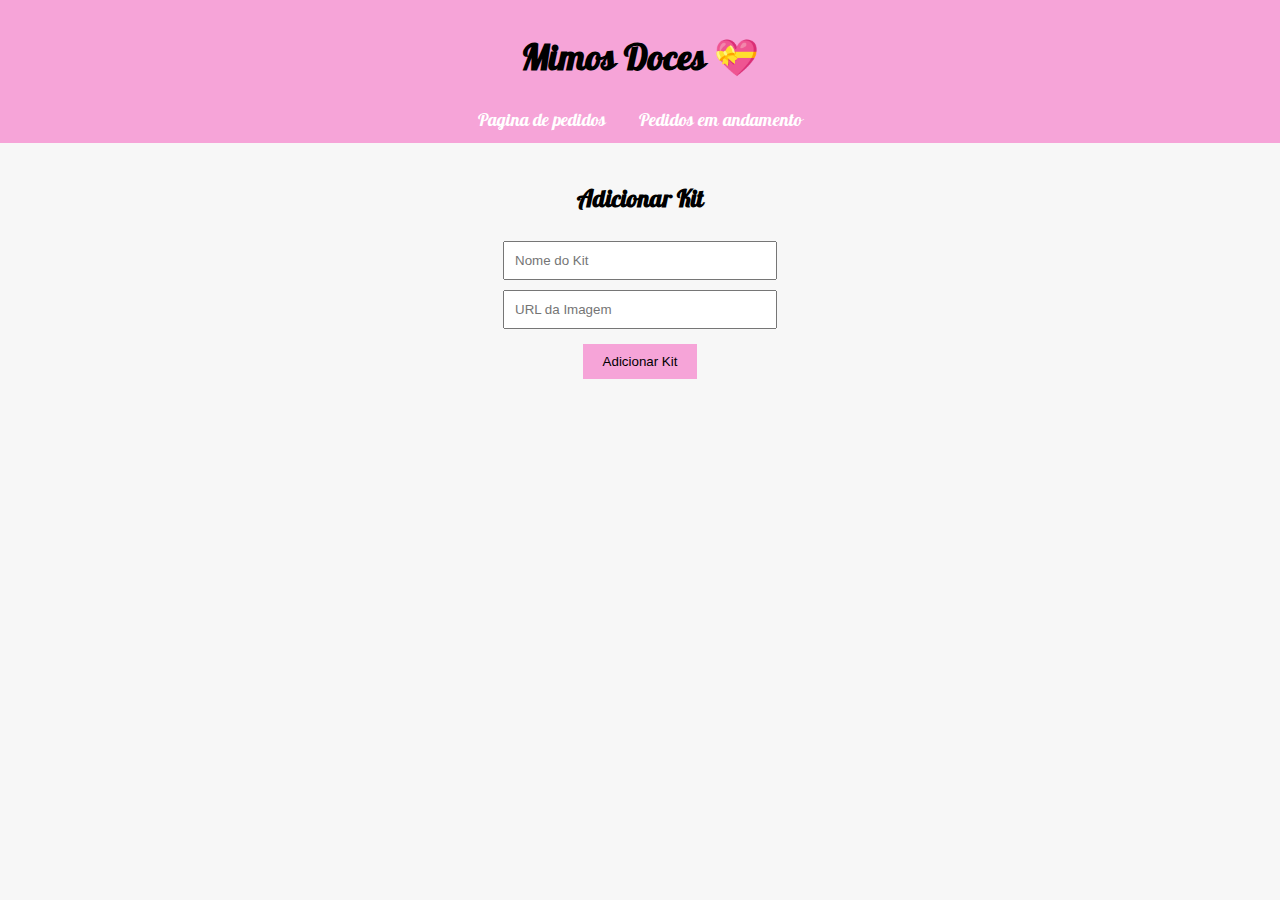
<file: index.html>
<!DOCTYPE html>
<html lang="pt-BR">
<head>
  <meta charset="UTF-8" />
  <meta name="viewport" content="width=device-width, initial-scale=1.0" />
  <link rel="shortcut icon" href="emoji.png" type="image/x-icon">
  
  <title>Página de pedidos</title>
  <link rel="stylesheet" href="style.css" />
  <link rel="preconnect" href="https://fonts.googleapis.com">
  <link rel="preconnect" href="https://fonts.gstatic.com" crossorigin>
  <link href="https://fonts.googleapis.com/css2?family=Pattaya&display=swap" rel="stylesheet">
</head>
<body>
  <header>
    <h1 class="pattaya-regular">Mimos Doces 💝</h1>
    <nav>
      <a href="kits.html">Pagina de pedidos</a>
      <a href="pedidos.html">Pedidos em andamento</a>
    </nav>
  </header>

  <main>
    <section class="adicionar-kit">
      <h2>Adicionar Kit</h2>
      <input type="text" id="kitName" placeholder="Nome do Kit" />
      <input type="text" id="kitImage" placeholder="URL da Imagem" />
      <button onclick="adicionarKit()">Adicionar Kit</button>
    </section>

    <section id="kits" class="kits-container"></section>
  </main>

  <script src="script.js"></script>
</body>
</html>
</file>
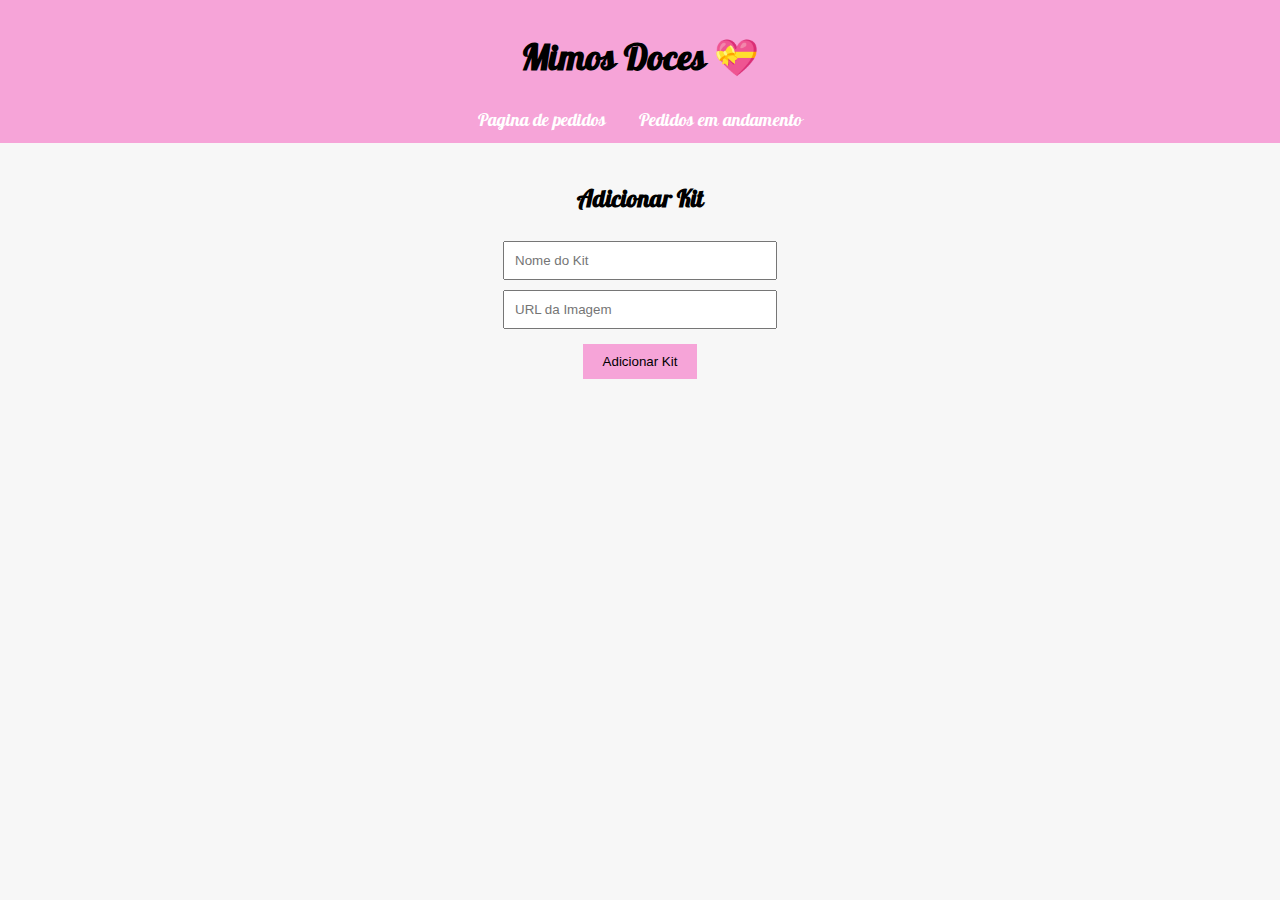
<file: kits.html>
<!DOCTYPE html>
<html lang="pt-BR">
<head>
  <meta charset="UTF-8" />
  <meta name="viewport" content="width=device-width, initial-scale=1.0" />
  <link rel="shortcut icon" href="emoji.png" type="image/x-icon">
  
  <title>Página de pedidos</title>
  <link rel="stylesheet" href="style.css" />
  <link rel="preconnect" href="https://fonts.googleapis.com">
  <link rel="preconnect" href="https://fonts.gstatic.com" crossorigin>
  <link href="https://fonts.googleapis.com/css2?family=Pattaya&display=swap" rel="stylesheet">
</head>
<body>
  <header>
    <h1 class="pattaya-regular">Mimos Doces 💝</h1>
    <nav>
      <a href="kits.html">Pagina de pedidos</a>
      <a href="pedidos.html">Pedidos em andamento</a>
    </nav>
  </header>

  <main>
    <section class="adicionar-kit">
      <h2>Adicionar Kit</h2>
      <input type="text" id="kitName" placeholder="Nome do Kit" />
      <input type="text" id="kitImage" placeholder="URL da Imagem" />
      <button onclick="adicionarKit()">Adicionar Kit</button>
    </section>

    <section id="kits" class="kits-container"></section>
  </main>

  <script src="script.js"></script>
</body>
</html>
</file>
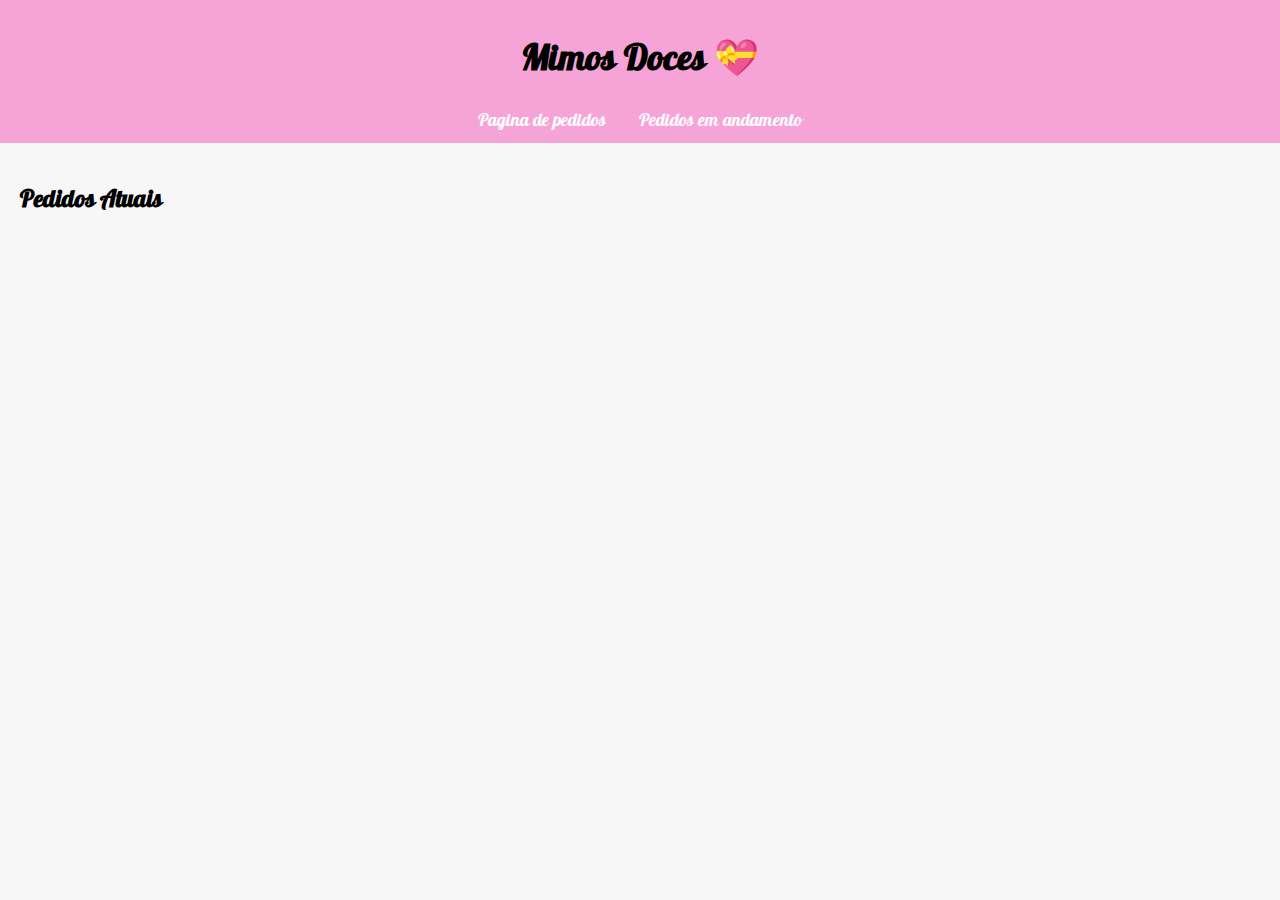
<file: pedidos.html>
<!DOCTYPE html>
<html lang="pt-BR">
<head>
  <meta charset="UTF-8" />
  <meta name="viewport" content="width=device-width, initial-scale=1.0" />
  <link rel="shortcut icon" href="emoji.png" type="image/x-icon">
  <title>Pedidos</title>
  <link rel="stylesheet" href="style.css" />
  <link rel="preconnect" href="https://fonts.googleapis.com">
  <link rel="preconnect" href="https://fonts.gstatic.com" crossorigin>
  <link href="https://fonts.googleapis.com/css2?family=Pattaya&display=swap" rel="stylesheet">
</head>
<body>
  <header>
    <h1 class="pattaya-regular">Mimos Doces 💝</h1>
    <nav>
      <a href="index.html">Pagina de pedidos</a>
      <a href="pedidos.html">Pedidos em andamento</a>
    </nav>
  </header>

  <main>
    <h2>Pedidos Atuais</h2>
    <section id="pedidos" class="pedidos-container"></section>
  </main>

  <script src="script.js"></script>
</body>
</html>
</file>
<file: style.css>
body {
    font-family: 'Pattaya', sans-serif;
    margin: 0;
    padding: 0;
    background-color: #f7f7f7;
}
  
header {
    background-color: #f6a4d8;
    padding: 10px;
    text-align: center;
}
  
header h1 {
    font-size: 36px;
}
  
header nav a {
    text-decoration: none;
    color: white;
    margin: 0 15px;
    font-size: 18px;
}
  
header nav a:hover {
    text-decoration: underline;
}
  
main {
    padding: 20px;
}
  
.adicionar-kit, .pedidos-container {
    display: flex;
    flex-direction: column;
    align-items: center;
}
  
.adicionar-kit input {
    padding: 10px;
    margin: 5px;
    width: 250px;
    align-items: center;
}
  
button {
    background-color: #f6a4d8;
    border: none;
    padding: 10px 20px;
    margin-top: 10px;
    cursor: pointer; 
}
  
button:hover {
    background-color: #e589b1;
}
  
.kits-container, .pedidos-container {
    display: grid;
    grid-template-columns: repeat(8, 1fr); /* 3 colunas */
    gap: 1px;
}
  
.kit-card, .pedido-card {
    background-color: white;
    padding: 10px;
    border-radius: 8px;
    box-shadow: 0 4px 8px rgba(0, 0, 0, 0.1);
    text-align: center;
    width: 220px;
    margin: 2px; 
    box-sizing: border-box;
}
  
.kit-card img, .pedido-card img {
    width: 80%;
    max-height: 90px;
    object-fit: contain;
    margin-bottom: 5px;
}
  
.pedido-info {
    margin: 8px 0;
}
  
.pedido-info input, .pedido-info select {
    width: 100%;
    padding: 8px;
    margin-top: 5px;
    border-radius: 5px;
    border: 1px solid #ccc;
    font-size: 14px;
    box-sizing: border-box;
}
  
.pedido-info input[type="number"] {
    width: 60%;
    margin: 5px auto;
}
  
.pedido-card button {
    margin-top: 10px;
    background-color: red;
    color: white;
    border: none;
    padding: 8px 15px;
    cursor: pointer;
}
  
.pedido-card button:hover {
    background-color: darkred;
}
</file>
